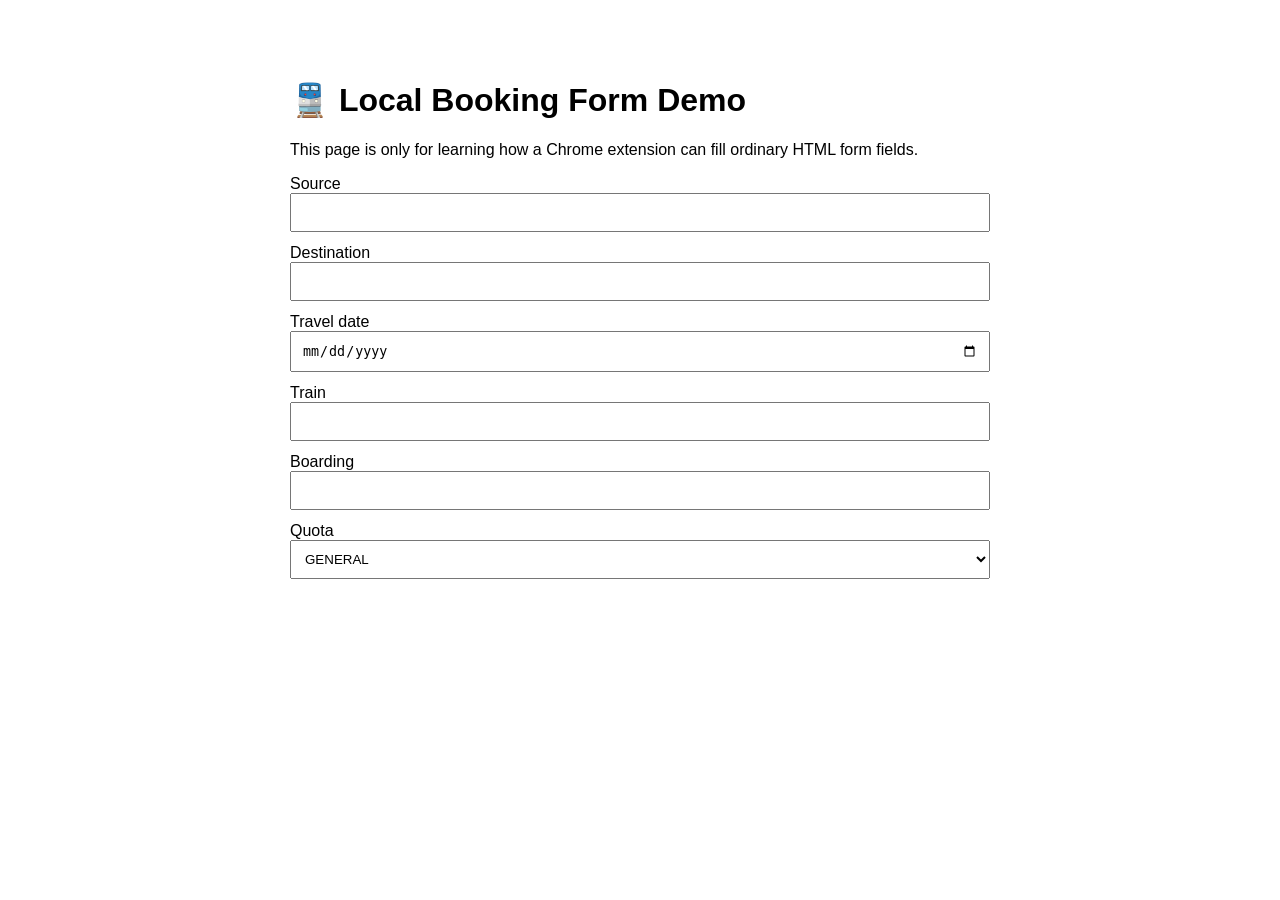
<file: chrome_extension_demo/demo/index.html>
<!doctype html>
<html lang="en">
<head>
  <meta charset="utf-8">
  <meta name="viewport" content="width=device-width, initial-scale=1">
  <title>Railway Booking Assistant - Local Demo</title>
  <style>
    body { font-family: Arial, sans-serif; max-width: 700px; margin: 40px auto; padding: 20px; }
    label { display:block; margin:12px 0; }
    input, select { width:100%; padding:10px; box-sizing:border-box; }
  </style>
</head>
<body>
  <h1>🚆 Local Booking Form Demo</h1>
  <p>This page is only for learning how a Chrome extension can fill ordinary HTML form fields.</p>
  <label>Source <input id="source"></label>
  <label>Destination <input id="destination"></label>
  <label>Travel date <input id="travelDate" type="date"></label>
  <label>Train <input id="train"></label>
  <label>Boarding <input id="boarding"></label>
  <label>Quota
    <select id="quota">
      <option>GENERAL</option>
      <option>TATKAL</option>
      <option>PREMIUM TATKAL</option>
    </select>
  </label>
</body>
</html>
</file>
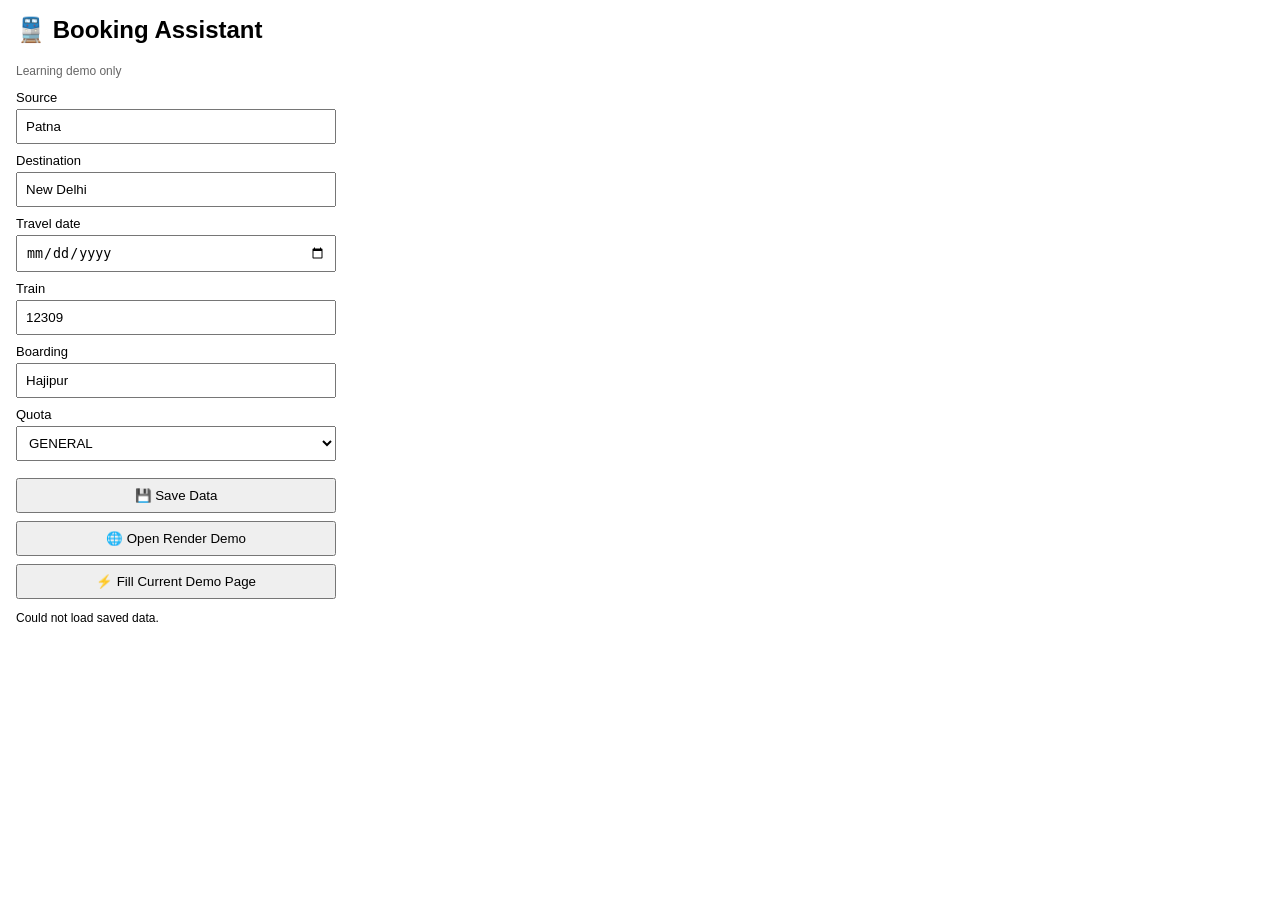
<file: chrome_extension_demo/popup.html>
<!doctype html>
<html lang="en">
<head>
  <meta charset="utf-8">
  <meta name="viewport" content="width=device-width, initial-scale=1">
  <title>Railway Assistant Demo</title>
  <link rel="stylesheet" href="popup.css">
</head>
<body>
  <h2>🚆 Booking Assistant</h2>
  <p class="note">Learning demo only</p>

  <label>Source <input id="source" value="Patna"></label>
  <label>Destination <input id="destination" value="New Delhi"></label>
  <label>Travel date <input id="travelDate" type="date"></label>
  <label>Train <input id="train" value="12309"></label>
  <label>Boarding <input id="boarding" value="Hajipur"></label>

  <label>Quota
    <select id="quota">
      <option>GENERAL</option>
      <option>TATKAL</option>
      <option>PREMIUM TATKAL</option>
    </select>
  </label>

  <button id="save">💾 Save Data</button>
  <button id="open">🌐 Open Render Demo</button>
  <button id="fill">⚡ Fill Current Demo Page</button>

  <p id="status"></p>
  <script src="popup.js"></script>
</body>
</html>
</file>
<file: chrome_extension_demo/popup.css>
body {
  width: 320px;
  margin: 0;
  padding: 16px;
  font-family: Arial, sans-serif;
}

h2 { margin-top: 0; }
.note { font-size: 12px; color: #666; }

label {
  display: block;
  margin: 9px 0;
  font-size: 13px;
}

input, select, button {
  box-sizing: border-box;
  width: 100%;
  padding: 8px;
  margin-top: 4px;
}

button {
  cursor: pointer;
  margin-top: 8px;
}

#status {
  min-height: 18px;
  font-size: 12px;
}
</file>
